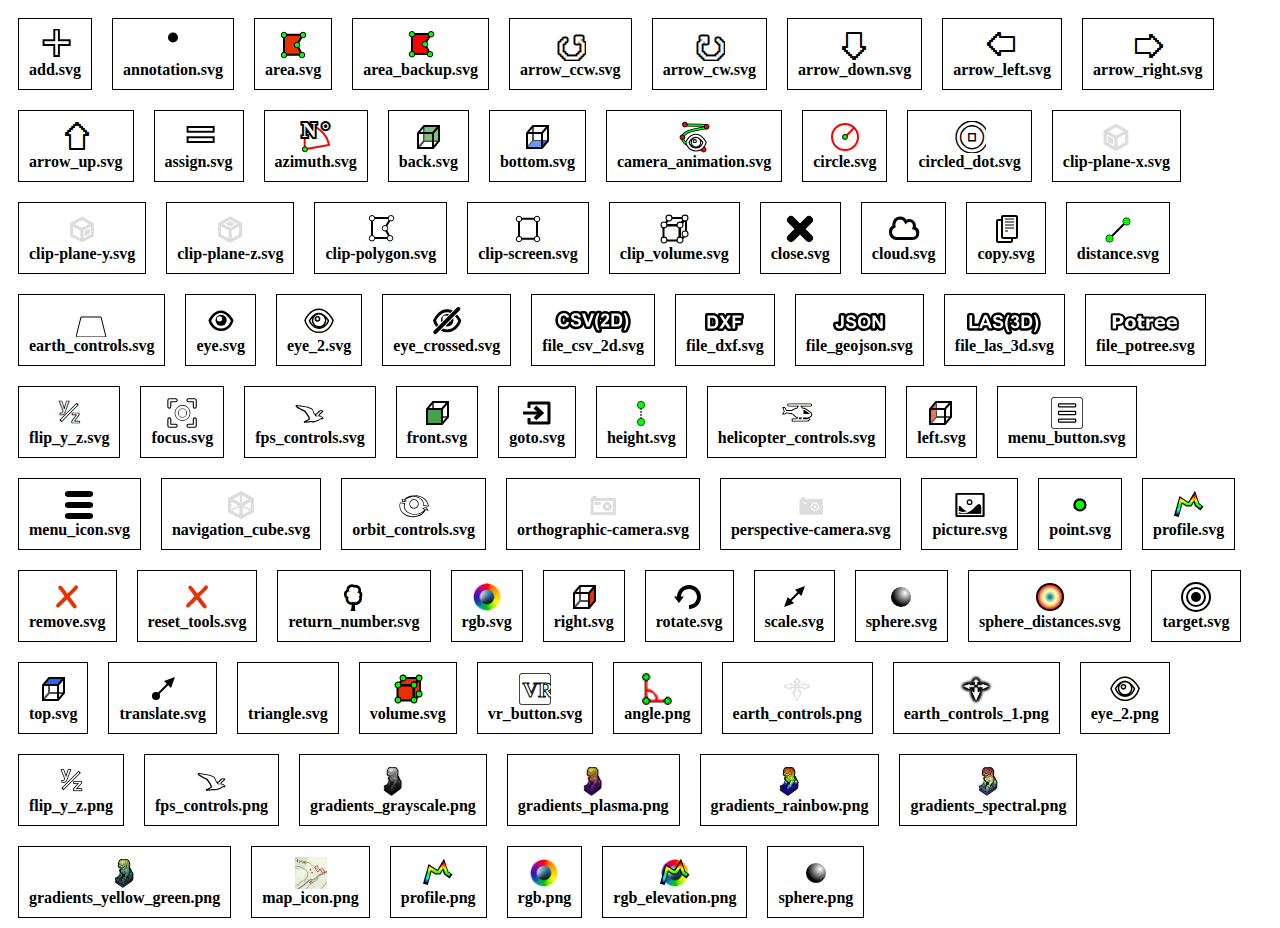
<file: POTREE/build/potree/resources/icons/index.html>
<html>
				<head>
					<style>
						.icon_container{
							border: 1px solid black;
							margin: 10px;
							padding: 10px;
						}
					</style>
				</head>
				<body>
					<div id="icons_container">
						
			<span class="icon_container" style="position: relative; float: left">
				<center>
				<img src="add.svg" style="height: 32px;"/>
				<div style="font-weight: bold">add.svg</div>
				</center>
			</span>
			
			<span class="icon_container" style="position: relative; float: left">
				<center>
				<img src="annotation.svg" style="height: 32px;"/>
				<div style="font-weight: bold">annotation.svg</div>
				</center>
			</span>
			
			<span class="icon_container" style="position: relative; float: left">
				<center>
				<img src="area.svg" style="height: 32px;"/>
				<div style="font-weight: bold">area.svg</div>
				</center>
			</span>
			
			<span class="icon_container" style="position: relative; float: left">
				<center>
				<img src="area_backup.svg" style="height: 32px;"/>
				<div style="font-weight: bold">area_backup.svg</div>
				</center>
			</span>
			
			<span class="icon_container" style="position: relative; float: left">
				<center>
				<img src="arrow_ccw.svg" style="height: 32px;"/>
				<div style="font-weight: bold">arrow_ccw.svg</div>
				</center>
			</span>
			
			<span class="icon_container" style="position: relative; float: left">
				<center>
				<img src="arrow_cw.svg" style="height: 32px;"/>
				<div style="font-weight: bold">arrow_cw.svg</div>
				</center>
			</span>
			
			<span class="icon_container" style="position: relative; float: left">
				<center>
				<img src="arrow_down.svg" style="height: 32px;"/>
				<div style="font-weight: bold">arrow_down.svg</div>
				</center>
			</span>
			
			<span class="icon_container" style="position: relative; float: left">
				<center>
				<img src="arrow_left.svg" style="height: 32px;"/>
				<div style="font-weight: bold">arrow_left.svg</div>
				</center>
			</span>
			
			<span class="icon_container" style="position: relative; float: left">
				<center>
				<img src="arrow_right.svg" style="height: 32px;"/>
				<div style="font-weight: bold">arrow_right.svg</div>
				</center>
			</span>
			
			<span class="icon_container" style="position: relative; float: left">
				<center>
				<img src="arrow_up.svg" style="height: 32px;"/>
				<div style="font-weight: bold">arrow_up.svg</div>
				</center>
			</span>
			
			<span class="icon_container" style="position: relative; float: left">
				<center>
				<img src="assign.svg" style="height: 32px;"/>
				<div style="font-weight: bold">assign.svg</div>
				</center>
			</span>
			
			<span class="icon_container" style="position: relative; float: left">
				<center>
				<img src="azimuth.svg" style="height: 32px;"/>
				<div style="font-weight: bold">azimuth.svg</div>
				</center>
			</span>
			
			<span class="icon_container" style="position: relative; float: left">
				<center>
				<img src="back.svg" style="height: 32px;"/>
				<div style="font-weight: bold">back.svg</div>
				</center>
			</span>
			
			<span class="icon_container" style="position: relative; float: left">
				<center>
				<img src="bottom.svg" style="height: 32px;"/>
				<div style="font-weight: bold">bottom.svg</div>
				</center>
			</span>
			
			<span class="icon_container" style="position: relative; float: left">
				<center>
				<img src="camera_animation.svg" style="height: 32px;"/>
				<div style="font-weight: bold">camera_animation.svg</div>
				</center>
			</span>
			
			<span class="icon_container" style="position: relative; float: left">
				<center>
				<img src="circle.svg" style="height: 32px;"/>
				<div style="font-weight: bold">circle.svg</div>
				</center>
			</span>
			
			<span class="icon_container" style="position: relative; float: left">
				<center>
				<img src="circled_dot.svg" style="height: 32px;"/>
				<div style="font-weight: bold">circled_dot.svg</div>
				</center>
			</span>
			
			<span class="icon_container" style="position: relative; float: left">
				<center>
				<img src="clip-plane-x.svg" style="height: 32px;"/>
				<div style="font-weight: bold">clip-plane-x.svg</div>
				</center>
			</span>
			
			<span class="icon_container" style="position: relative; float: left">
				<center>
				<img src="clip-plane-y.svg" style="height: 32px;"/>
				<div style="font-weight: bold">clip-plane-y.svg</div>
				</center>
			</span>
			
			<span class="icon_container" style="position: relative; float: left">
				<center>
				<img src="clip-plane-z.svg" style="height: 32px;"/>
				<div style="font-weight: bold">clip-plane-z.svg</div>
				</center>
			</span>
			
			<span class="icon_container" style="position: relative; float: left">
				<center>
				<img src="clip-polygon.svg" style="height: 32px;"/>
				<div style="font-weight: bold">clip-polygon.svg</div>
				</center>
			</span>
			
			<span class="icon_container" style="position: relative; float: left">
				<center>
				<img src="clip-screen.svg" style="height: 32px;"/>
				<div style="font-weight: bold">clip-screen.svg</div>
				</center>
			</span>
			
			<span class="icon_container" style="position: relative; float: left">
				<center>
				<img src="clip_volume.svg" style="height: 32px;"/>
				<div style="font-weight: bold">clip_volume.svg</div>
				</center>
			</span>
			
			<span class="icon_container" style="position: relative; float: left">
				<center>
				<img src="close.svg" style="height: 32px;"/>
				<div style="font-weight: bold">close.svg</div>
				</center>
			</span>
			
			<span class="icon_container" style="position: relative; float: left">
				<center>
				<img src="cloud.svg" style="height: 32px;"/>
				<div style="font-weight: bold">cloud.svg</div>
				</center>
			</span>
			
			<span class="icon_container" style="position: relative; float: left">
				<center>
				<img src="copy.svg" style="height: 32px;"/>
				<div style="font-weight: bold">copy.svg</div>
				</center>
			</span>
			
			<span class="icon_container" style="position: relative; float: left">
				<center>
				<img src="distance.svg" style="height: 32px;"/>
				<div style="font-weight: bold">distance.svg</div>
				</center>
			</span>
			
			<span class="icon_container" style="position: relative; float: left">
				<center>
				<img src="earth_controls.svg" style="height: 32px;"/>
				<div style="font-weight: bold">earth_controls.svg</div>
				</center>
			</span>
			
			<span class="icon_container" style="position: relative; float: left">
				<center>
				<img src="eye.svg" style="height: 32px;"/>
				<div style="font-weight: bold">eye.svg</div>
				</center>
			</span>
			
			<span class="icon_container" style="position: relative; float: left">
				<center>
				<img src="eye_2.svg" style="height: 32px;"/>
				<div style="font-weight: bold">eye_2.svg</div>
				</center>
			</span>
			
			<span class="icon_container" style="position: relative; float: left">
				<center>
				<img src="eye_crossed.svg" style="height: 32px;"/>
				<div style="font-weight: bold">eye_crossed.svg</div>
				</center>
			</span>
			
			<span class="icon_container" style="position: relative; float: left">
				<center>
				<img src="file_csv_2d.svg" style="height: 32px;"/>
				<div style="font-weight: bold">file_csv_2d.svg</div>
				</center>
			</span>
			
			<span class="icon_container" style="position: relative; float: left">
				<center>
				<img src="file_dxf.svg" style="height: 32px;"/>
				<div style="font-weight: bold">file_dxf.svg</div>
				</center>
			</span>
			
			<span class="icon_container" style="position: relative; float: left">
				<center>
				<img src="file_geojson.svg" style="height: 32px;"/>
				<div style="font-weight: bold">file_geojson.svg</div>
				</center>
			</span>
			
			<span class="icon_container" style="position: relative; float: left">
				<center>
				<img src="file_las_3d.svg" style="height: 32px;"/>
				<div style="font-weight: bold">file_las_3d.svg</div>
				</center>
			</span>
			
			<span class="icon_container" style="position: relative; float: left">
				<center>
				<img src="file_potree.svg" style="height: 32px;"/>
				<div style="font-weight: bold">file_potree.svg</div>
				</center>
			</span>
			
			<span class="icon_container" style="position: relative; float: left">
				<center>
				<img src="flip_y_z.svg" style="height: 32px;"/>
				<div style="font-weight: bold">flip_y_z.svg</div>
				</center>
			</span>
			
			<span class="icon_container" style="position: relative; float: left">
				<center>
				<img src="focus.svg" style="height: 32px;"/>
				<div style="font-weight: bold">focus.svg</div>
				</center>
			</span>
			
			<span class="icon_container" style="position: relative; float: left">
				<center>
				<img src="fps_controls.svg" style="height: 32px;"/>
				<div style="font-weight: bold">fps_controls.svg</div>
				</center>
			</span>
			
			<span class="icon_container" style="position: relative; float: left">
				<center>
				<img src="front.svg" style="height: 32px;"/>
				<div style="font-weight: bold">front.svg</div>
				</center>
			</span>
			
			<span class="icon_container" style="position: relative; float: left">
				<center>
				<img src="goto.svg" style="height: 32px;"/>
				<div style="font-weight: bold">goto.svg</div>
				</center>
			</span>
			
			<span class="icon_container" style="position: relative; float: left">
				<center>
				<img src="height.svg" style="height: 32px;"/>
				<div style="font-weight: bold">height.svg</div>
				</center>
			</span>
			
			<span class="icon_container" style="position: relative; float: left">
				<center>
				<img src="helicopter_controls.svg" style="height: 32px;"/>
				<div style="font-weight: bold">helicopter_controls.svg</div>
				</center>
			</span>
			
			<span class="icon_container" style="position: relative; float: left">
				<center>
				<img src="left.svg" style="height: 32px;"/>
				<div style="font-weight: bold">left.svg</div>
				</center>
			</span>
			
			<span class="icon_container" style="position: relative; float: left">
				<center>
				<img src="menu_button.svg" style="height: 32px;"/>
				<div style="font-weight: bold">menu_button.svg</div>
				</center>
			</span>
			
			<span class="icon_container" style="position: relative; float: left">
				<center>
				<img src="menu_icon.svg" style="height: 32px;"/>
				<div style="font-weight: bold">menu_icon.svg</div>
				</center>
			</span>
			
			<span class="icon_container" style="position: relative; float: left">
				<center>
				<img src="navigation_cube.svg" style="height: 32px;"/>
				<div style="font-weight: bold">navigation_cube.svg</div>
				</center>
			</span>
			
			<span class="icon_container" style="position: relative; float: left">
				<center>
				<img src="orbit_controls.svg" style="height: 32px;"/>
				<div style="font-weight: bold">orbit_controls.svg</div>
				</center>
			</span>
			
			<span class="icon_container" style="position: relative; float: left">
				<center>
				<img src="orthographic-camera.svg" style="height: 32px;"/>
				<div style="font-weight: bold">orthographic-camera.svg</div>
				</center>
			</span>
			
			<span class="icon_container" style="position: relative; float: left">
				<center>
				<img src="perspective-camera.svg" style="height: 32px;"/>
				<div style="font-weight: bold">perspective-camera.svg</div>
				</center>
			</span>
			
			<span class="icon_container" style="position: relative; float: left">
				<center>
				<img src="picture.svg" style="height: 32px;"/>
				<div style="font-weight: bold">picture.svg</div>
				</center>
			</span>
			
			<span class="icon_container" style="position: relative; float: left">
				<center>
				<img src="point.svg" style="height: 32px;"/>
				<div style="font-weight: bold">point.svg</div>
				</center>
			</span>
			
			<span class="icon_container" style="position: relative; float: left">
				<center>
				<img src="profile.svg" style="height: 32px;"/>
				<div style="font-weight: bold">profile.svg</div>
				</center>
			</span>
			
			<span class="icon_container" style="position: relative; float: left">
				<center>
				<img src="remove.svg" style="height: 32px;"/>
				<div style="font-weight: bold">remove.svg</div>
				</center>
			</span>
			
			<span class="icon_container" style="position: relative; float: left">
				<center>
				<img src="reset_tools.svg" style="height: 32px;"/>
				<div style="font-weight: bold">reset_tools.svg</div>
				</center>
			</span>
			
			<span class="icon_container" style="position: relative; float: left">
				<center>
				<img src="return_number.svg" style="height: 32px;"/>
				<div style="font-weight: bold">return_number.svg</div>
				</center>
			</span>
			
			<span class="icon_container" style="position: relative; float: left">
				<center>
				<img src="rgb.svg" style="height: 32px;"/>
				<div style="font-weight: bold">rgb.svg</div>
				</center>
			</span>
			
			<span class="icon_container" style="position: relative; float: left">
				<center>
				<img src="right.svg" style="height: 32px;"/>
				<div style="font-weight: bold">right.svg</div>
				</center>
			</span>
			
			<span class="icon_container" style="position: relative; float: left">
				<center>
				<img src="rotate.svg" style="height: 32px;"/>
				<div style="font-weight: bold">rotate.svg</div>
				</center>
			</span>
			
			<span class="icon_container" style="position: relative; float: left">
				<center>
				<img src="scale.svg" style="height: 32px;"/>
				<div style="font-weight: bold">scale.svg</div>
				</center>
			</span>
			
			<span class="icon_container" style="position: relative; float: left">
				<center>
				<img src="sphere.svg" style="height: 32px;"/>
				<div style="font-weight: bold">sphere.svg</div>
				</center>
			</span>
			
			<span class="icon_container" style="position: relative; float: left">
				<center>
				<img src="sphere_distances.svg" style="height: 32px;"/>
				<div style="font-weight: bold">sphere_distances.svg</div>
				</center>
			</span>
			
			<span class="icon_container" style="position: relative; float: left">
				<center>
				<img src="target.svg" style="height: 32px;"/>
				<div style="font-weight: bold">target.svg</div>
				</center>
			</span>
			
			<span class="icon_container" style="position: relative; float: left">
				<center>
				<img src="top.svg" style="height: 32px;"/>
				<div style="font-weight: bold">top.svg</div>
				</center>
			</span>
			
			<span class="icon_container" style="position: relative; float: left">
				<center>
				<img src="translate.svg" style="height: 32px;"/>
				<div style="font-weight: bold">translate.svg</div>
				</center>
			</span>
			
			<span class="icon_container" style="position: relative; float: left">
				<center>
				<img src="triangle.svg" style="height: 32px;"/>
				<div style="font-weight: bold">triangle.svg</div>
				</center>
			</span>
			
			<span class="icon_container" style="position: relative; float: left">
				<center>
				<img src="volume.svg" style="height: 32px;"/>
				<div style="font-weight: bold">volume.svg</div>
				</center>
			</span>
			
			<span class="icon_container" style="position: relative; float: left">
				<center>
				<img src="vr_button.svg" style="height: 32px;"/>
				<div style="font-weight: bold">vr_button.svg</div>
				</center>
			</span>
			
			<span class="icon_container" style="position: relative; float: left">
				<center>
				<img src="angle.png" style="height: 32px;"/>
				<div style="font-weight: bold">angle.png</div>
				</center>
			</span>
			
			<span class="icon_container" style="position: relative; float: left">
				<center>
				<img src="earth_controls.png" style="height: 32px;"/>
				<div style="font-weight: bold">earth_controls.png</div>
				</center>
			</span>
			
			<span class="icon_container" style="position: relative; float: left">
				<center>
				<img src="earth_controls_1.png" style="height: 32px;"/>
				<div style="font-weight: bold">earth_controls_1.png</div>
				</center>
			</span>
			
			<span class="icon_container" style="position: relative; float: left">
				<center>
				<img src="eye_2.png" style="height: 32px;"/>
				<div style="font-weight: bold">eye_2.png</div>
				</center>
			</span>
			
			<span class="icon_container" style="position: relative; float: left">
				<center>
				<img src="flip_y_z.png" style="height: 32px;"/>
				<div style="font-weight: bold">flip_y_z.png</div>
				</center>
			</span>
			
			<span class="icon_container" style="position: relative; float: left">
				<center>
				<img src="fps_controls.png" style="height: 32px;"/>
				<div style="font-weight: bold">fps_controls.png</div>
				</center>
			</span>
			
			<span class="icon_container" style="position: relative; float: left">
				<center>
				<img src="gradients_grayscale.png" style="height: 32px;"/>
				<div style="font-weight: bold">gradients_grayscale.png</div>
				</center>
			</span>
			
			<span class="icon_container" style="position: relative; float: left">
				<center>
				<img src="gradients_plasma.png" style="height: 32px;"/>
				<div style="font-weight: bold">gradients_plasma.png</div>
				</center>
			</span>
			
			<span class="icon_container" style="position: relative; float: left">
				<center>
				<img src="gradients_rainbow.png" style="height: 32px;"/>
				<div style="font-weight: bold">gradients_rainbow.png</div>
				</center>
			</span>
			
			<span class="icon_container" style="position: relative; float: left">
				<center>
				<img src="gradients_spectral.png" style="height: 32px;"/>
				<div style="font-weight: bold">gradients_spectral.png</div>
				</center>
			</span>
			
			<span class="icon_container" style="position: relative; float: left">
				<center>
				<img src="gradients_yellow_green.png" style="height: 32px;"/>
				<div style="font-weight: bold">gradients_yellow_green.png</div>
				</center>
			</span>
			
			<span class="icon_container" style="position: relative; float: left">
				<center>
				<img src="map_icon.png" style="height: 32px;"/>
				<div style="font-weight: bold">map_icon.png</div>
				</center>
			</span>
			
			<span class="icon_container" style="position: relative; float: left">
				<center>
				<img src="profile.png" style="height: 32px;"/>
				<div style="font-weight: bold">profile.png</div>
				</center>
			</span>
			
			<span class="icon_container" style="position: relative; float: left">
				<center>
				<img src="rgb.png" style="height: 32px;"/>
				<div style="font-weight: bold">rgb.png</div>
				</center>
			</span>
			
			<span class="icon_container" style="position: relative; float: left">
				<center>
				<img src="rgb_elevation.png" style="height: 32px;"/>
				<div style="font-weight: bold">rgb_elevation.png</div>
				</center>
			</span>
			
			<span class="icon_container" style="position: relative; float: left">
				<center>
				<img src="sphere.png" style="height: 32px;"/>
				<div style="font-weight: bold">sphere.png</div>
				</center>
			</span>
			
					</div>
				</body>
			</html>
</file>
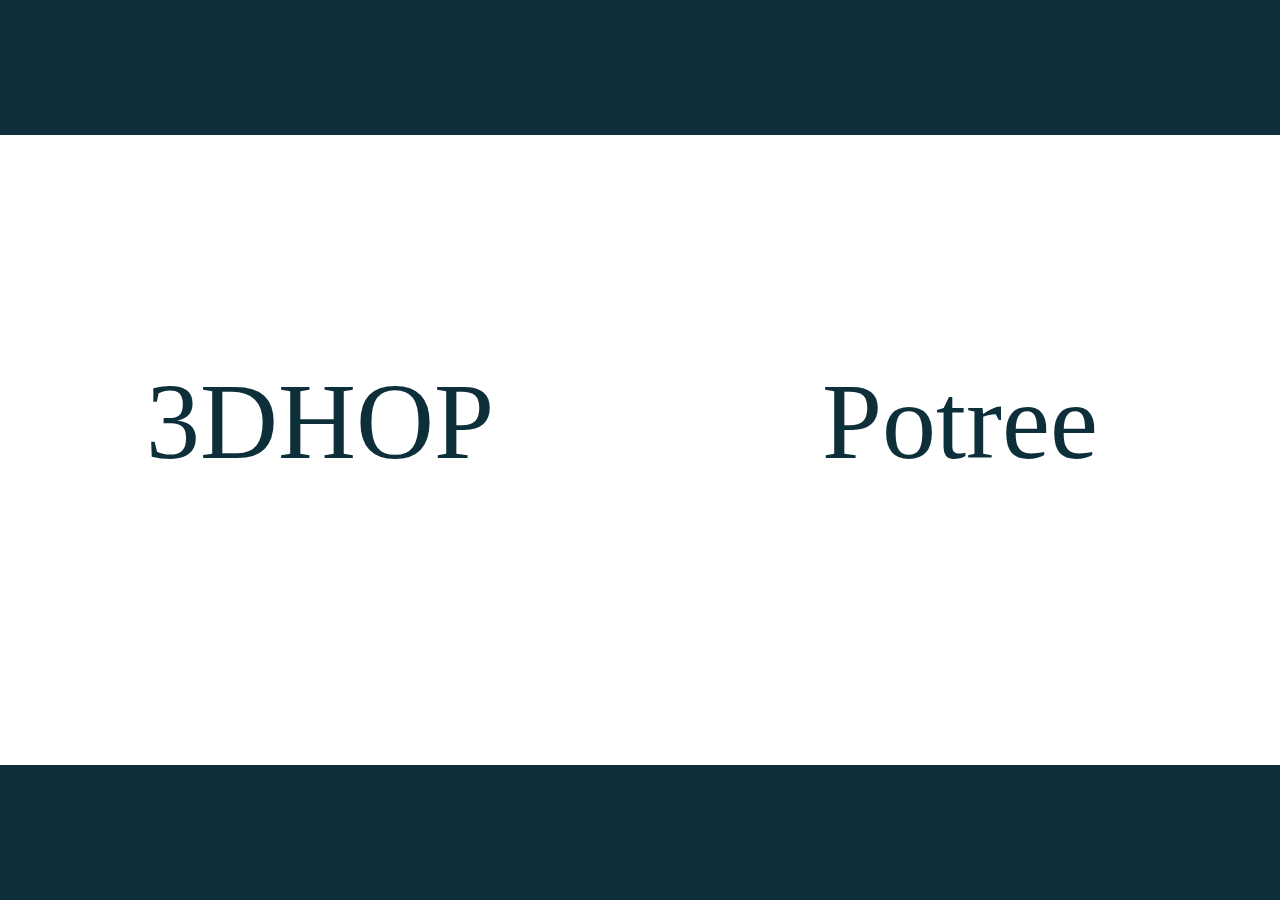
<file: start.html>
<!DOCTYPE html>
<html lang="en">
<head>
	<meta charset="utf-8">
	<meta name="description" content="">
	<meta name="viewport" content="width=device-width, initial-scale=1">
    <title>3D Viewer</title>
	<meta name="description" content="prototyp"/>
	<meta name="author" content="Manuel Schilling"/>
	<meta name="msapplication-TileColor" content="#317EFB"/>
	<meta name="apple-mobile-web-app-capable" content="yes"/>
	<meta name="apple-mobile-web-app-status-bar-style" content="#317EFB"/>
	<meta name="apple-mobile-web-app-title" content="3D Viewer"/>
	<meta name="theme-color" content="#317EFB"/>
	<link rel="manifest" href="start.json" type="text/json"/>
	<link rel="shortcut icon" href="">
</head>
<style>
	* {
		box-sizing: border-box;
	}
	body {
		margin: 0;
	}
	.header {
		background-color: #f1f1f1;
		text-align: center;
		height:15vh;
		background-color: #0c2f3a;
		
	}
	.row{
		height: 70vh;
		width: 100%;
		
	}
	.column {
		float: left;
		color: #0c2f3a;
		border-top-color:white;
		text-decoration: none;
		text-align: center;
	}
	.column:hover {
		background-color: #24646d;
		color: white;
		}
	.column:active {
		background-color: #24646d;
		color: white;
	}
	.footer {
		height: 15vh;
		text-align: center;
		width: 100%;
		background-color: #0c2f3a;
		
	}
	@media only screen and (orientation: portrait) {
		.column {
			width: 100%;
			height: 50%;
			font-size: 10vh;
			padding-top: 12vh;
		}
	}
	@media only screen and (orientation: landscape) {
		.column {
			width: 50%;
			height: 100%;
			font-size: 12vh;
			padding-top: 25vh;
		}
	}
</style>
<body>
	<div class="header"></div>
	<div class="row">
		<a class="column" href="./3DHOP/website.html">3DHOP</a>
		<a class="column" href="./POTREE/website.html">Potree</a>
	</div>
	<div class="footer"></div>
</body>
</html>
</file>
